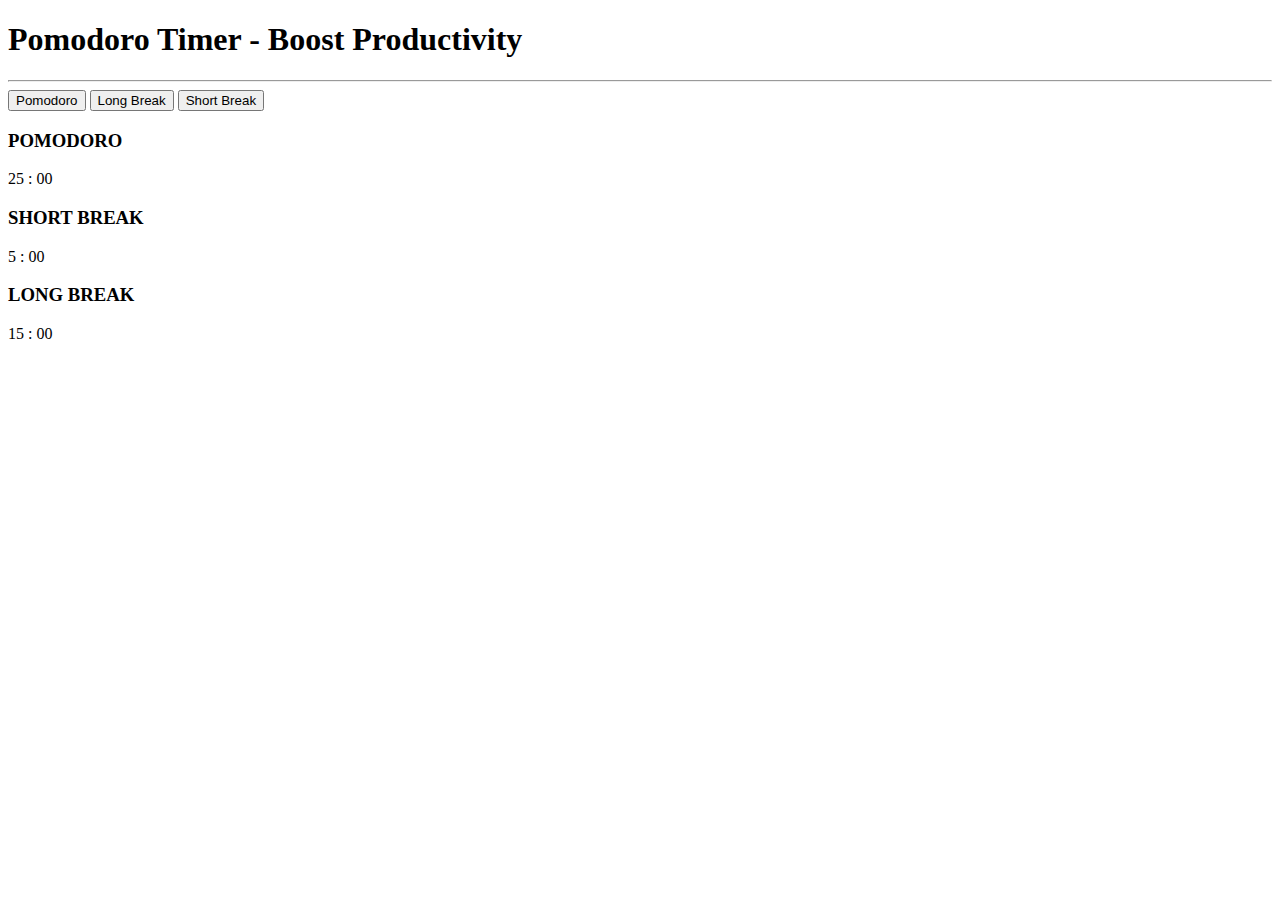
<file: final-project/index.html>
<!DOCTYPE html>
<html lang="en">

<head>
  <meta charset="utf-8">
  <link rel="stylesheet" href="">
  <title>Pomodoro Timer - Boost Productivity</title>
  <script src="script.js"></script>
</head>

<body>
  <header>
    <h1>Pomodoro Timer - Boost Productivity</h1>
    <hr>
  </header>

  <div class="durations">
    <button>Pomodoro</button>
    <button>Long Break</button>
    <button>Short Break</button>
  </div>

  <div>
    <div id="pomodoro-timer" class="durations">
      <h3>POMODORO</h3>
      <span>25</span>
      <span>:</span>
      <span>00</span>
    </div>

    <div id="short-timer" class="durations">
      <h3>SHORT BREAK</h3>
      <span>5</span>
      <span>:</span>
      <span>00</span>
    </div>

    <div id="long-timer" class="durations">
      <h3>LONG BREAK </h3>
      <span>15</span>
      <span>:</span>
      <span>00</span>
    </div>

  </div>
</body>

</html>
</file>
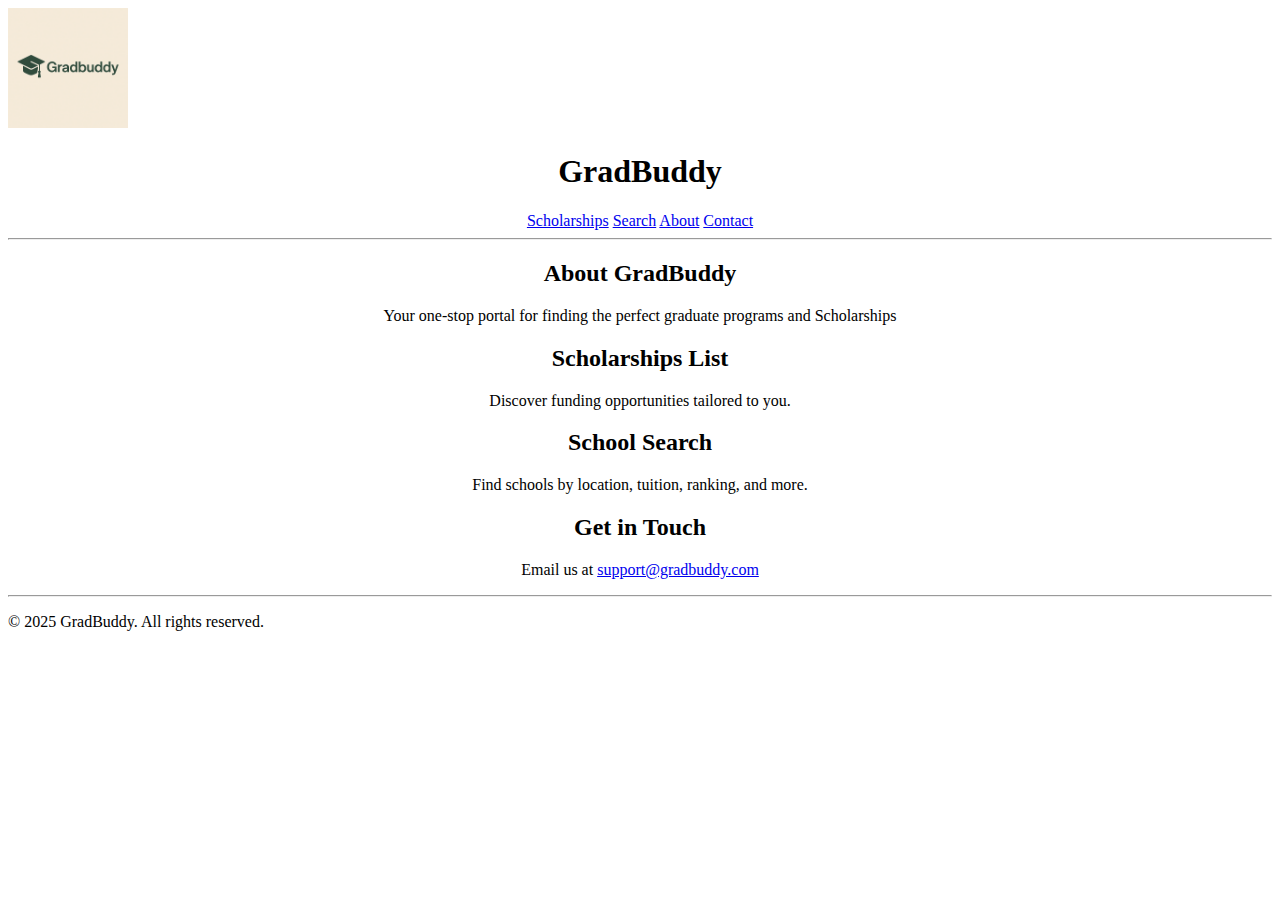
<file: week1-html/index.html>
<!DOCTYPE html>
<html lang="en">

<head>
  <meta charset="utf-8">
  <title>GradBuddy School Service</title>
</head>

<body>
  <header>
    <img src="assets/Gradbuddy-logo.png" alt="Gradbuddy logo" width="120">
    <h1 style="text-align: center;">GradBuddy</h1>
    <nav align="center">
      <a href="#scholarships">Scholarships</a>
      <a href="#search">Search</a>
      <a href="#about">About</a>
      <a href="#contact">Contact</a>
    </nav>
    <hr />
  </header>

  <main>
    <section id="about" align="center">
      <h2>About GradBuddy </h2>
      <p>Your one‑stop portal for finding the perfect graduate programs and Scholarships</p>
    </section>

    <section id="scholarships" align="center">
      <h2>Scholarships List</h2>
      <p>Discover funding opportunities tailored to you.</p>
    </section>

    <section id="search" align="center">
      <h2> School Search</h2>
      <p>Find schools by location, tuition, ranking, and more.</p>
    </section>

    <section id="contact" align="center">
      <h2>Get in Touch</h2>
      <p>Email us at <a href="mailto:support@gradbuddy.com">support@gradbuddy.com</a></p>
    </section>
    <hr />
  </main>

  <footer>
    <p>&copy; 2025 GradBuddy. All rights reserved.</p>
  </footer>

</body>

</html>
</file>
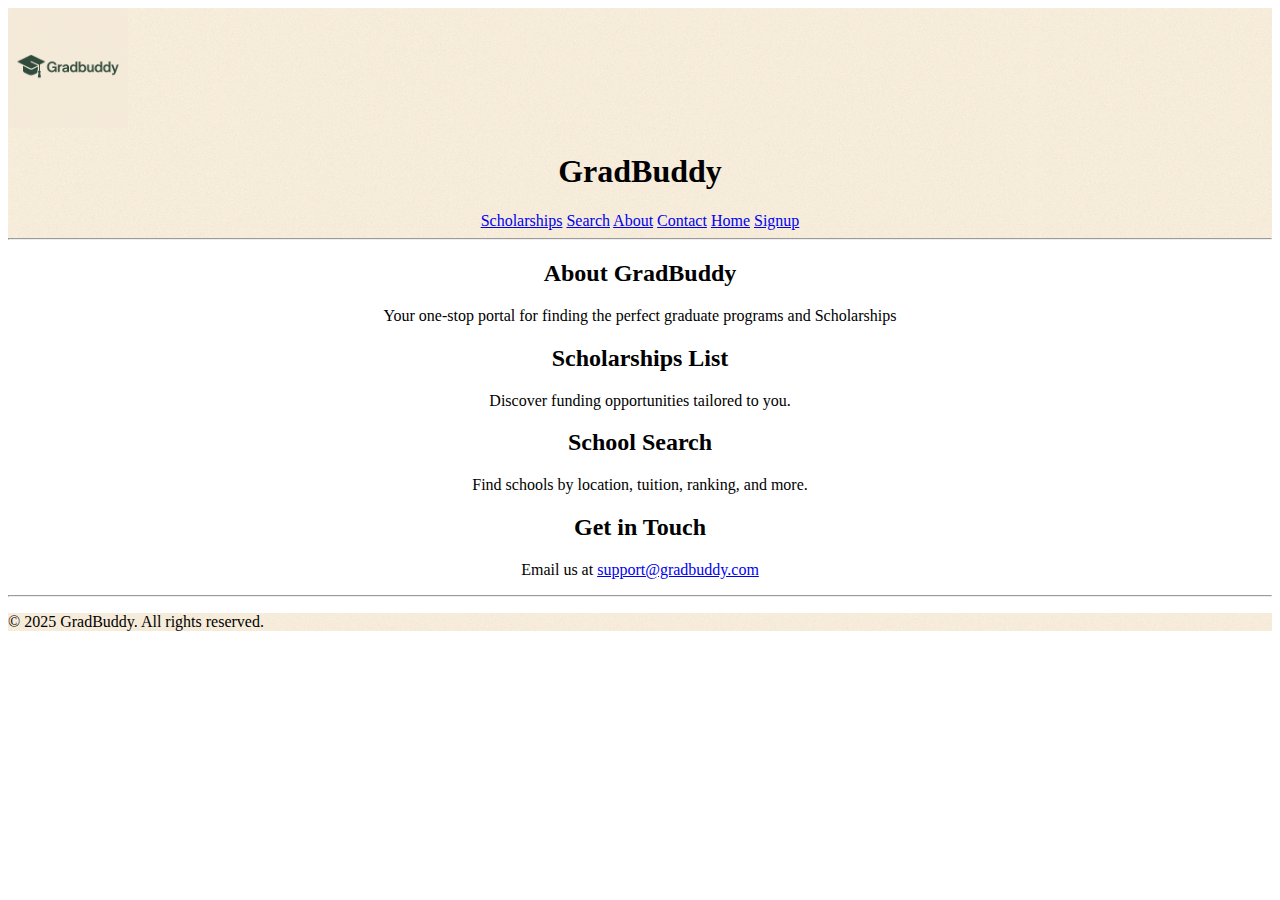
<file: week3-css/index.html>
<!DOCTYPE html>
<html lang="en">

<head>
  <meta charset="utf-8">
  <link rel="stylesheet" href="css/index.css">
  <title>GradBuddy School Service</title>
</head>

<body>
  <header>
    <img src="assets/Gradbuddy-logo.png" alt="Gradbuddy logo" width="120">
    <h1>GradBuddy</h1>
    <nav>
      <a href="#scholarships">Scholarships</a>
      <a href="#search">Search</a>
      <a href="#about">About</a>
      <a href="#contact">Contact</a>
      <a href="index.html">Home</a>
      <a href="forms.html">Signup</a>
    </nav>
    <hr />
  </header>

  <main>
    <section id="about">
      <h2>About GradBuddy </h2>
      <p>Your one‑stop portal for finding the perfect graduate programs and Scholarships</p>
    </section>

    <section id="scholarships">
      <h2>Scholarships List</h2>
      <p>Discover funding opportunities tailored to you.</p>
    </section>

    <section id="search">
      <h2> School Search</h2>
      <p>Find schools by location, tuition, ranking, and more.</p>
    </section>

    <section id="contact">
      <h2>Get in Touch</h2>
      <p>Email us at <a href="mailto:support@gradbuddy.com">support@gradbuddy.com</a></p>
    </section>
    <hr />
  </main>

  <footer>
    <p>&copy; 2025 GradBuddy. All rights reserved.</p>
  </footer>

</body>

</html>
</file>
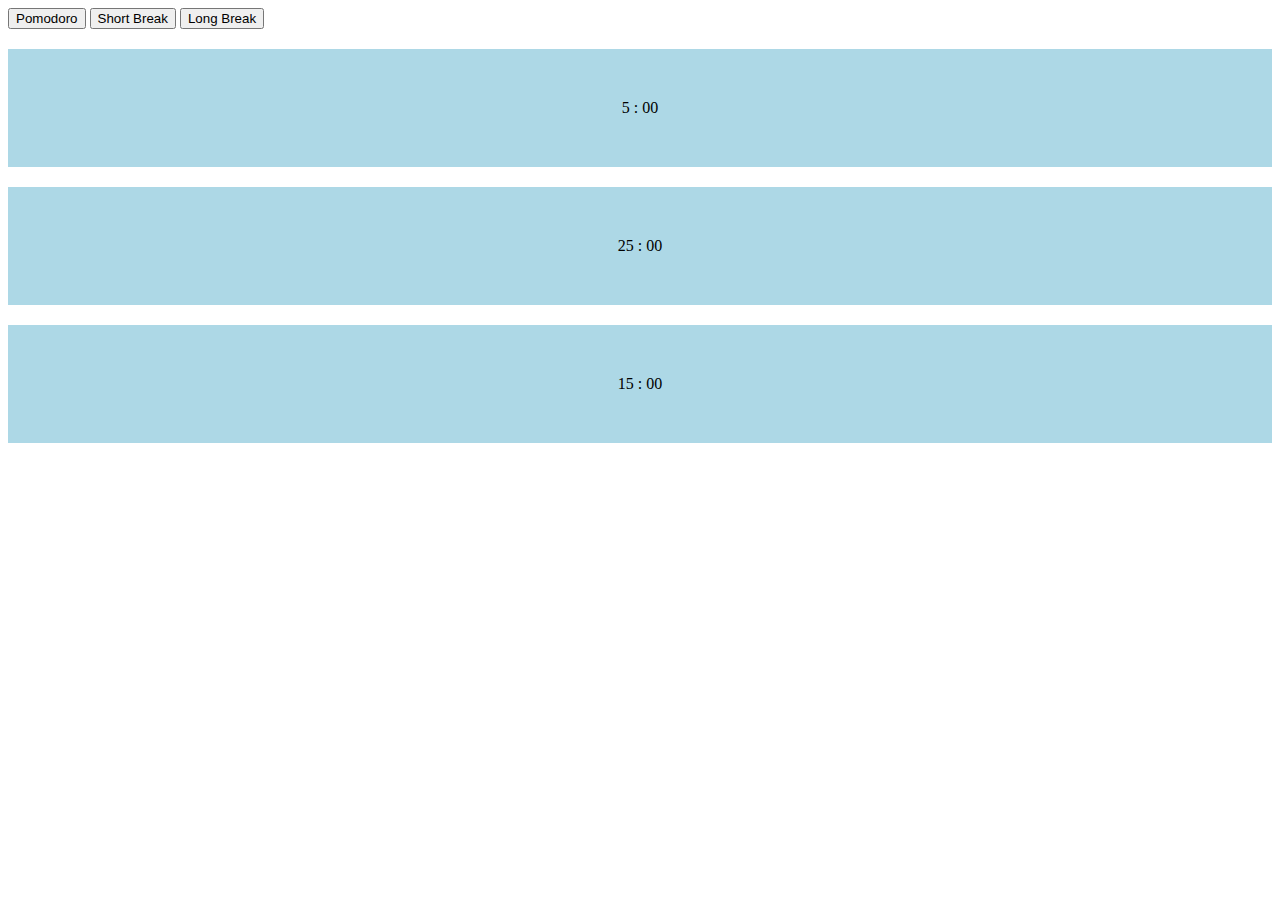
<file: final-project/test.html>
<!DOCTYPE html>
<html>

<head>
  <meta name="viewport" content="width=device-width, initial-scale=1">
  <style>
    .durations {
      width: 100%;
      padding: 50px 0;
      text-align: center;
      background-color: lightblue;
      margin-top: 20px;
    }
  </style>
</head>


<body>


  <button onclick="callPomodoro()">Pomodoro</button>
  <button onclick="callShort()">Short Break</button>
  <button onclick="callLong()">Long Break</button>

  <div id="short-timer" class="durations">
    <span>5</span>
    <span>:</span>
    <span>00</span>
  </div>

  <div id="pomodoro-timer" class="durations">
    <span>25</span>
    <span>:</span>
    <span>00</span>
  </div>

  <div id="long-timer" class="durations">
    <span>15</span>
    <span>:</span>
    <span>00</span>
  </div>

  <script>
    function callPomodoro() {
      var x = document.getElementById("pomodoro-timer");
      if (x.style.display === "none") {
        x.style.display = "block";
      } else {
        x.style.display = "none";
      }
    }


    function callShort() {
      var x = document.getElementById("short-timer");
      if (x.style.display === "none") {
        x.style.display = "block";
      } else {
        x.style.display = "none";
      }
    }

    function callLong() {
      var x = document.getElementById("long-timer");
      if (x.style.display === "none") {
        x.style.display = "block";
      } else {
        x.style.display = "none";
      }
    }
  </script>

</body>

</html>
</file>
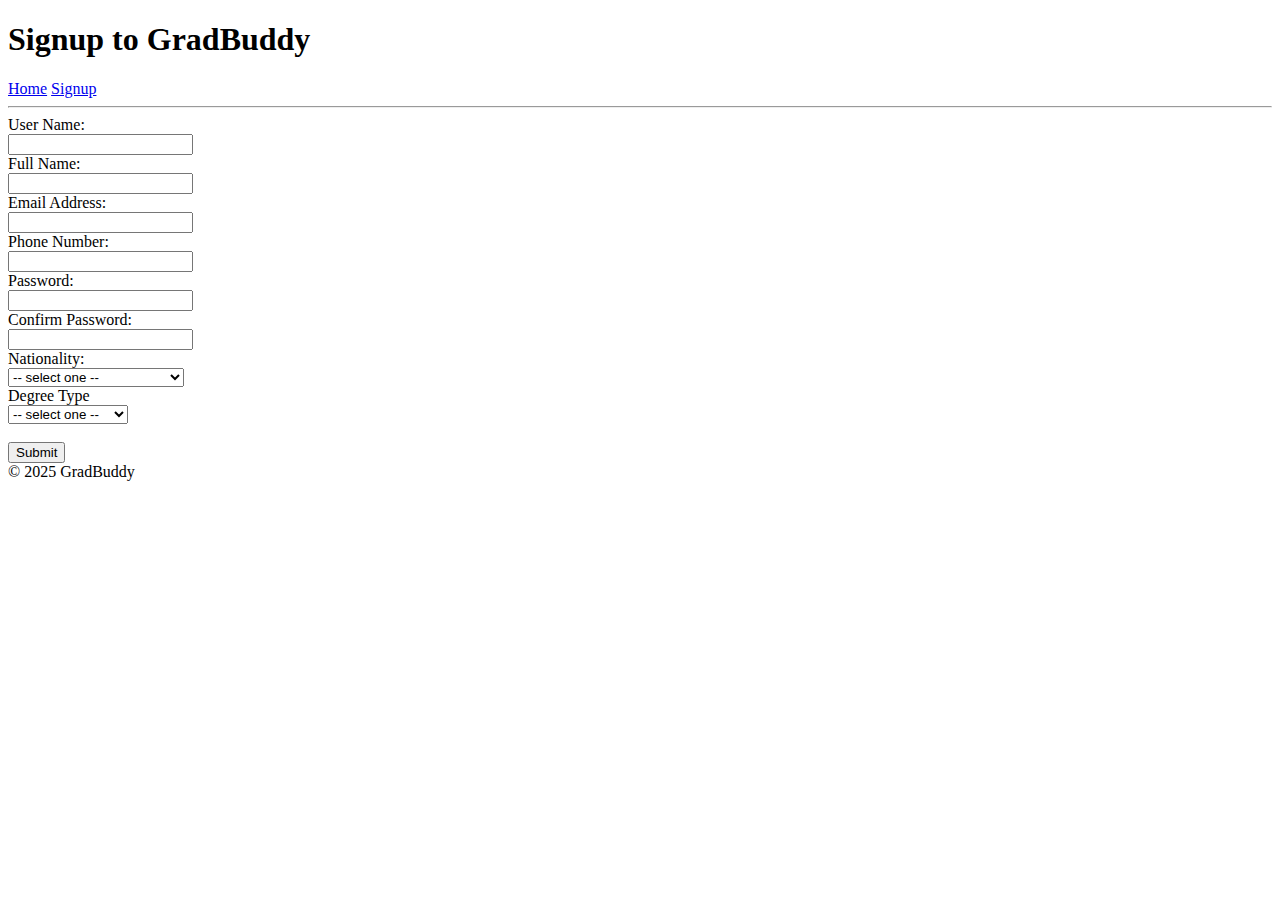
<file: week2-forms/forms.html>
<!DOCTYPE html>
<html lang="en">

<head>
  <meta charset="utf-8">
  <title>Login/Signup to GradBuddy</title>
</head>

<body>
  <header>
    <h1>Signup to GradBuddy</h1>
    <nav>
      <a href="index.html">Home</a>
      <a href="forms.html">Signup</a>
    </nav>
    <hr />
  </header>
  <main>
    <form id="signupForm" method="post">
      <label for="username">User Name:</label><br>
      <input type="text" id="username" name="username" required><br>
      <label for="fullname">Full Name:</label><br>
      <input type="text" id="fullname" name="fullname" required><br>

      <label for="email">Email Address:</label><br>
      <input type="email" id="email" name="email" required><br>
      <label for="phone">Phone Number:</label><br>
      <input type="tel" id="phone" name="phone"><br>

      <label for="password">Password:</label><br>
      <input type="password" id="password" name="password" required><br>
      <label for="confirmPassword">Confirm Password:</label><br>
      <input type="password" id="confirmPassword" name="confirmPassword" required><br>

      <label for="nationality">Nationality:</label><br>
      <select id="nationality" name="nationality" required>
        <option value="">-- select one --</option>
        <option value="afghan">Afghan</option>
        <option value="albanian">Albanian</option>
        <option value="algerian">Algerian</option>
        <option value="american">American</option>
        <option value="andorran">Andorran</option>
        <option value="angolan">Angolan</option>
        <option value="antiguans">Antiguans</option>
        <option value="argentinean">Argentinean</option>
        <option value="armenian">Armenian</option>
        <option value="australian">Australian</option>
        <option value="austrian">Austrian</option>
        <option value="azerbaijani">Azerbaijani</option>
        <option value="bahamian">Bahamian</option>
        <option value="bahraini">Bahraini</option>
        <option value="bangladeshi">Bangladeshi</option>
        <option value="barbadian">Barbadian</option>
        <option value="barbudans">Barbudans</option>
        <option value="batswana">Batswana</option>
        <option value="belarusian">Belarusian</option>
        <option value="belgian">Belgian</option>
        <option value="belizean">Belizean</option>
        <option value="beninese">Beninese</option>
        <option value="bhutanese">Bhutanese</option>
        <option value="bolivian">Bolivian</option>
        <option value="bosnian">Bosnian</option>
        <option value="brazilian">Brazilian</option>
        <option value="british">British</option>
        <option value="bruneian">Bruneian</option>
        <option value="bulgarian">Bulgarian</option>
        <option value="burkinabe">Burkinabe</option>
        <option value="burmese">Burmese</option>
        <option value="burundian">Burundian</option>
        <option value="cambodian">Cambodian</option>
        <option value="cameroonian">Cameroonian</option>
        <option value="canadian">Canadian</option>
        <option value="cape verdean">Cape Verdean</option>
        <option value="central african">Central African</option>
        <option value="chadian">Chadian</option>
        <option value="chilean">Chilean</option>
        <option value="chinese">Chinese</option>
        <option value="colombian">Colombian</option>
        <option value="comoran">Comoran</option>
        <option value="congolese">Congolese</option>
        <option value="costa rican">Costa Rican</option>
        <option value="croatian">Croatian</option>
        <option value="cuban">Cuban</option>
        <option value="cypriot">Cypriot</option>
        <option value="czech">Czech</option>
        <option value="danish">Danish</option>
        <option value="djibouti">Djibouti</option>
        <option value="dominican">Dominican</option>
        <option value="dutch">Dutch</option>
        <option value="east timorese">East Timorese</option>
        <option value="ecuadorean">Ecuadorean</option>
        <option value="egyptian">Egyptian</option>
        <option value="emirian">Emirian</option>
        <option value="equatorial guinean">Equatorial Guinean</option>
        <option value="eritrean">Eritrean</option>
        <option value="estonian">Estonian</option>
        <option value="ethiopian">Ethiopian</option>
        <option value="fijian">Fijian</option>
        <option value="filipino">Filipino</option>
        <option value="finnish">Finnish</option>
        <option value="french">French</option>
        <option value="gabonese">Gabonese</option>
        <option value="gambian">Gambian</option>
        <option value="georgian">Georgian</option>
        <option value="german">German</option>
        <option value="ghanaian">Ghanaian</option>
        <option value="greek">Greek</option>
        <option value="grenadian">Grenadian</option>
        <option value="guatemalan">Guatemalan</option>
        <option value="guinea-bissauan">Guinea-Bissauan</option>
        <option value="guinean">Guinean</option>
        <option value="guyanese">Guyanese</option>
        <option value="haitian">Haitian</option>
        <option value="herzegovinian">Herzegovinian</option>
        <option value="honduran">Honduran</option>
        <option value="hungarian">Hungarian</option>
        <option value="icelander">Icelander</option>
        <option value="indian">Indian</option>
        <option value="indonesian">Indonesian</option>
        <option value="iranian">Iranian</option>
        <option value="iraqi">Iraqi</option>
        <option value="irish">Irish</option>
        <option value="israeli">Israeli</option>
        <option value="italian">Italian</option>
        <option value="ivorian">Ivorian</option>
        <option value="jamaican">Jamaican</option>
        <option value="japanese">Japanese</option>
        <option value="jordanian">Jordanian</option>
        <option value="kazakhstani">Kazakhstani</option>
        <option value="kenyan">Kenyan</option>
        <option value="kittian and nevisian">Kittian and Nevisian</option>
        <option value="kuwaiti">Kuwaiti</option>
        <option value="kyrgyz">Kyrgyz</option>
        <option value="laotian">Laotian</option>
        <option value="latvian">Latvian</option>
        <option value="lebanese">Lebanese</option>
        <option value="liberian">Liberian</option>
        <option value="libyan">Libyan</option>
        <option value="liechtensteiner">Liechtensteiner</option>
        <option value="lithuanian">Lithuanian</option>
        <option value="luxembourger">Luxembourger</option>
        <option value="macedonian">Macedonian</option>
        <option value="malagasy">Malagasy</option>
        <option value="malawian">Malawian</option>
        <option value="malaysian">Malaysian</option>
        <option value="maldivan">Maldivan</option>
        <option value="malian">Malian</option>
        <option value="maltese">Maltese</option>
        <option value="marshallese">Marshallese</option>
        <option value="mauritanian">Mauritanian</option>
        <option value="mauritian">Mauritian</option>
        <option value="mexican">Mexican</option>
        <option value="micronesian">Micronesian</option>
        <option value="moldovan">Moldovan</option>
        <option value="monacan">Monacan</option>
        <option value="mongolian">Mongolian</option>
        <option value="moroccan">Moroccan</option>
        <option value="mosotho">Mosotho</option>
        <option value="motswana">Motswana</option>
        <option value="mozambican">Mozambican</option>
        <option value="namibian">Namibian</option>
        <option value="nauruan">Nauruan</option>
        <option value="nepalese">Nepalese</option>
        <option value="new zealander">New Zealander</option>
        <option value="ni-vanuatu">Ni-Vanuatu</option>
        <option value="nicaraguan">Nicaraguan</option>
        <option value="nigerien">Nigerien</option>
        <option value="north korean">North Korean</option>
        <option value="northern irish">Northern Irish</option>
        <option value="norwegian">Norwegian</option>
        <option value="omani">Omani</option>
        <option value="pakistani">Pakistani</option>
        <option value="palauan">Palauan</option>
        <option value="panamanian">Panamanian</option>
        <option value="papua new guinean">Papua New Guinean</option>
        <option value="paraguayan">Paraguayan</option>
        <option value="peruvian">Peruvian</option>
        <option value="polish">Polish</option>
        <option value="portuguese">Portuguese</option>
        <option value="qatari">Qatari</option>
        <option value="romanian">Romanian</option>
        <option value="russian">Russian</option>
        <option value="rwandan">Rwandan</option>
        <option value="saint lucian">Saint Lucian</option>
        <option value="salvadoran">Salvadoran</option>
        <option value="samoan">Samoan</option>
        <option value="san marinese">San Marinese</option>
        <option value="sao tomean">Sao Tomean</option>
        <option value="saudi">Saudi</option>
        <option value="scottish">Scottish</option>
        <option value="senegalese">Senegalese</option>
        <option value="serbian">Serbian</option>
        <option value="seychellois">Seychellois</option>
        <option value="sierra leonean">Sierra Leonean</option>
        <option value="singaporean">Singaporean</option>
        <option value="slovakian">Slovakian</option>
        <option value="slovenian">Slovenian</option>
        <option value="solomon islander">Solomon Islander</option>
        <option value="somali">Somali</option>
        <option value="south african">South African</option>
        <option value="south korean">South Korean</option>
        <option value="spanish">Spanish</option>
        <option value="sri lankan">Sri Lankan</option>
        <option value="sudanese">Sudanese</option>
        <option value="surinamer">Surinamer</option>
        <option value="swazi">Swazi</option>
        <option value="swedish">Swedish</option>
        <option value="swiss">Swiss</option>
        <option value="syrian">Syrian</option>
        <option value="taiwanese">Taiwanese</option>
        <option value="tajik">Tajik</option>
        <option value="tanzanian">Tanzanian</option>
        <option value="thai">Thai</option>
        <option value="togolese">Togolese</option>
        <option value="tongan">Tongan</option>
        <option value="trinidadian or tobagonian">Trinidadian or Tobagonian</option>
        <option value="tunisian">Tunisian</option>
        <option value="turkish">Turkish</option>
        <option value="tuvaluan">Tuvaluan</option>
        <option value="ugandan">Ugandan</option>
        <option value="ukrainian">Ukrainian</option>
        <option value="uruguayan">Uruguayan</option>
        <option value="uzbekistani">Uzbekistani</option>
        <option value="venezuelan">Venezuelan</option>
        <option value="vietnamese">Vietnamese</option>
        <option value="welsh">Welsh</option>
        <option value="yemenite">Yemenite</option>
        <option value="zambian">Zambian</option>
        <option value="zimbabwean">Zimbabwean</option>
      </select>
      <br>
      <label for="degree">Degree Type</label><br>
      <select>
        <option value="">-- select one --</option>
        <option value="masters">Master's Degree</option>
        <option value="phd">PhD</option>
      </select>

      <br><br>
      <input type="submit" value="Submit">
    </form>

    <p id="confirmation" style="display:none;">
      You have signed up successfully
    </p>
  </main>

  <footer>
    &copy; 2025 GradBuddy
  </footer>

  <script>
    document
      .getElementById('signupForm')
      .addEventListener('submit', function (e) {
        e.preventDefault();

        this.style.display = 'none';
        document.getElementById('confirmation').style.display = 'block';
      });
  </script>
</body>

</html>
</file>
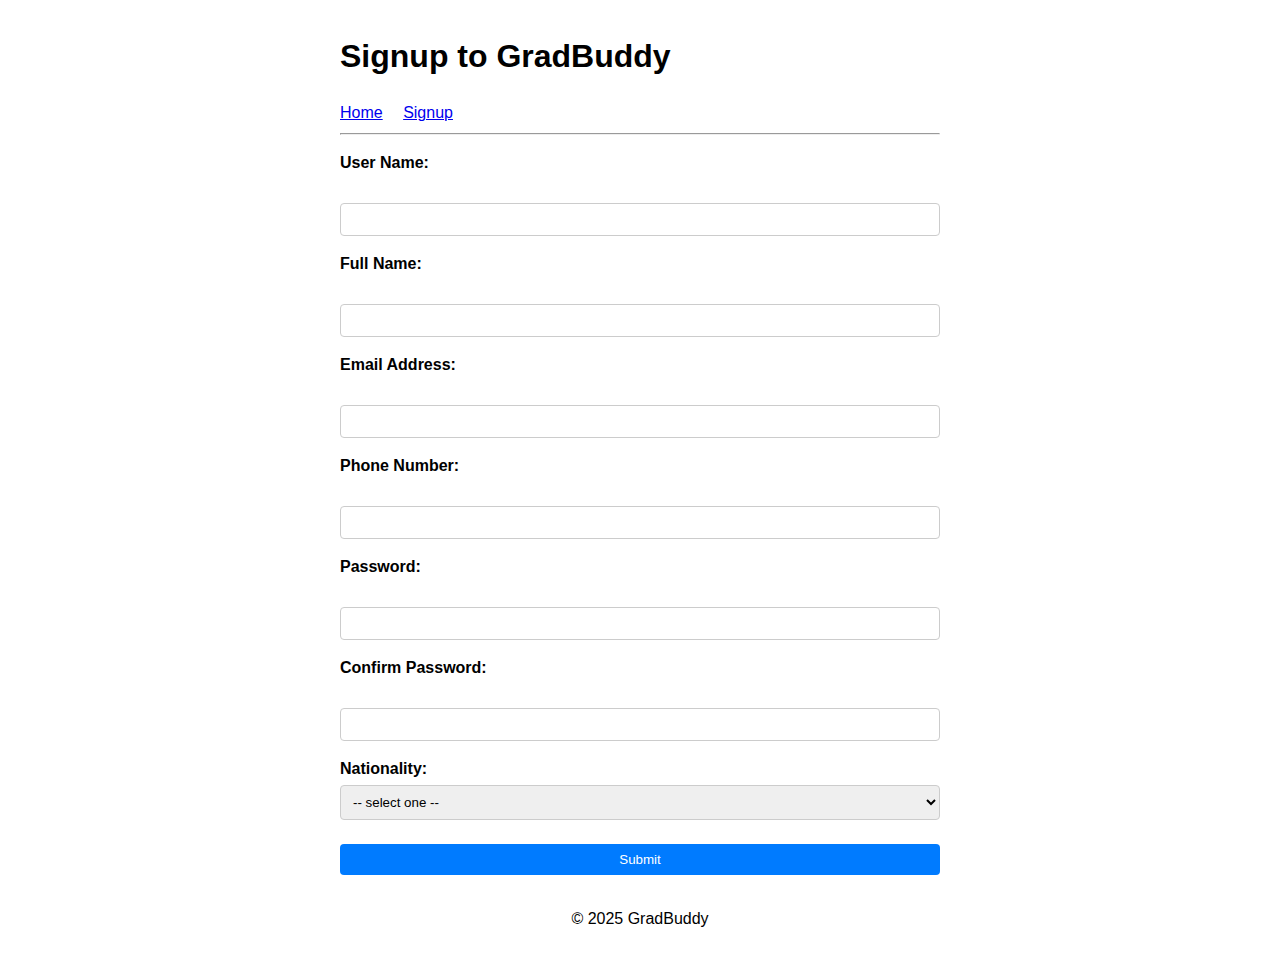
<file: week3-css/forms.html>
<!DOCTYPE html>
<html lang="en">

<head>
  <meta charset="utf-8">
  <title>Signup to GradBuddy</title>
  <link rel="stylesheet" href="css/forms.css">
</head>

<body>
  <header>
    <h1>Signup to GradBuddy</h1>
    <nav>
      <a href="index.html">Home</a>
      <a href="forms.html">Signup</a>
    </nav>
    <hr>
  </header>

  <main>
    <form id="signupForm" method="post">
      <label for="username">User Name:</label><br>
      <input type="text" id="username" name="username" required><br>
      <label for="fullname">Full Name:</label><br>
      <input type="text" id="fullname" name="fullname" required><br>

      <label for="email">Email Address:</label><br>
      <input type="email" id="email" name="email" required><br>
      <label for="phone">Phone Number:</label><br>
      <input type="tel" id="phone" name="phone"><br>

      <label for="password">Password:</label><br>
      <input type="password" id="password" name="password" required><br>
      <label for="confirmPassword">Confirm Password:</label><br>
      <input type="password" id="confirmPassword" name="confirmPassword" required><br>

      <label for="nationality">Nationality:</label>
      <select id="nationality" name="nationality" required>
        <option value="">-- select one --</option>
      </select>

      <input type="submit" value="Submit">
    </form>

    <p id="confirmation" style="display:none; margin-top: 1rem;">
      You have signed up successfully
    </p>
  </main>

  <footer style="text-align:center; margin-top:2rem;">
    &copy; 2025 GradBuddy
  </footer>

  <script>
    (async function loadCountries() {
      try {
        const resp = await fetch('countries.html');
        if (!resp.ok) throw new Error('Could not load countries list');
        const options = await resp.text();
        document.getElementById('nationality').insertAdjacentHTML('beforeend', options);
      } catch (err) {
        console.error(err);
      }
    })();

    document.getElementById('signupForm').addEventListener('submit', function (e) {
      e.preventDefault();
      this.style.display = 'none';
      document.getElementById('confirmation').style.display = 'block';
    });
  </script>
</body>

</html>
</file>
<file: week3-css/css/index.css>
nav,
section,
h1 {
  text-align: center;
}

header {
  background-image: url(../assets/Background-image.png);
}

footer {
  background-image: url(../assets/Gradbuddy-logo.png);
}
</file>
<file: week3-css/css/forms.css>
body {
  font-family: sans-serif;
  line-height: 1.5;
  max-width: 600px;
  margin: 2rem auto;
  padding: 0 1rem;
}

label {
  display: block;
  margin-top: 1rem;
  font-weight: bold;
}

input,
select {
  width: 100%;
  padding: 0.5rem;
  margin-top: 0.25rem;
  border: 1px solid #ccc;
  border-radius: 4px;
  box-sizing: border-box;
}

input[type="submit"] {
  margin-top: 1.5rem;
  background: #007bff;
  color: white;
  border: none;
  cursor: pointer;
}

input[type="submit"]:hover {
  background: #0056b3;
}

nav a {
  margin-right: 1rem;
}
</file>
